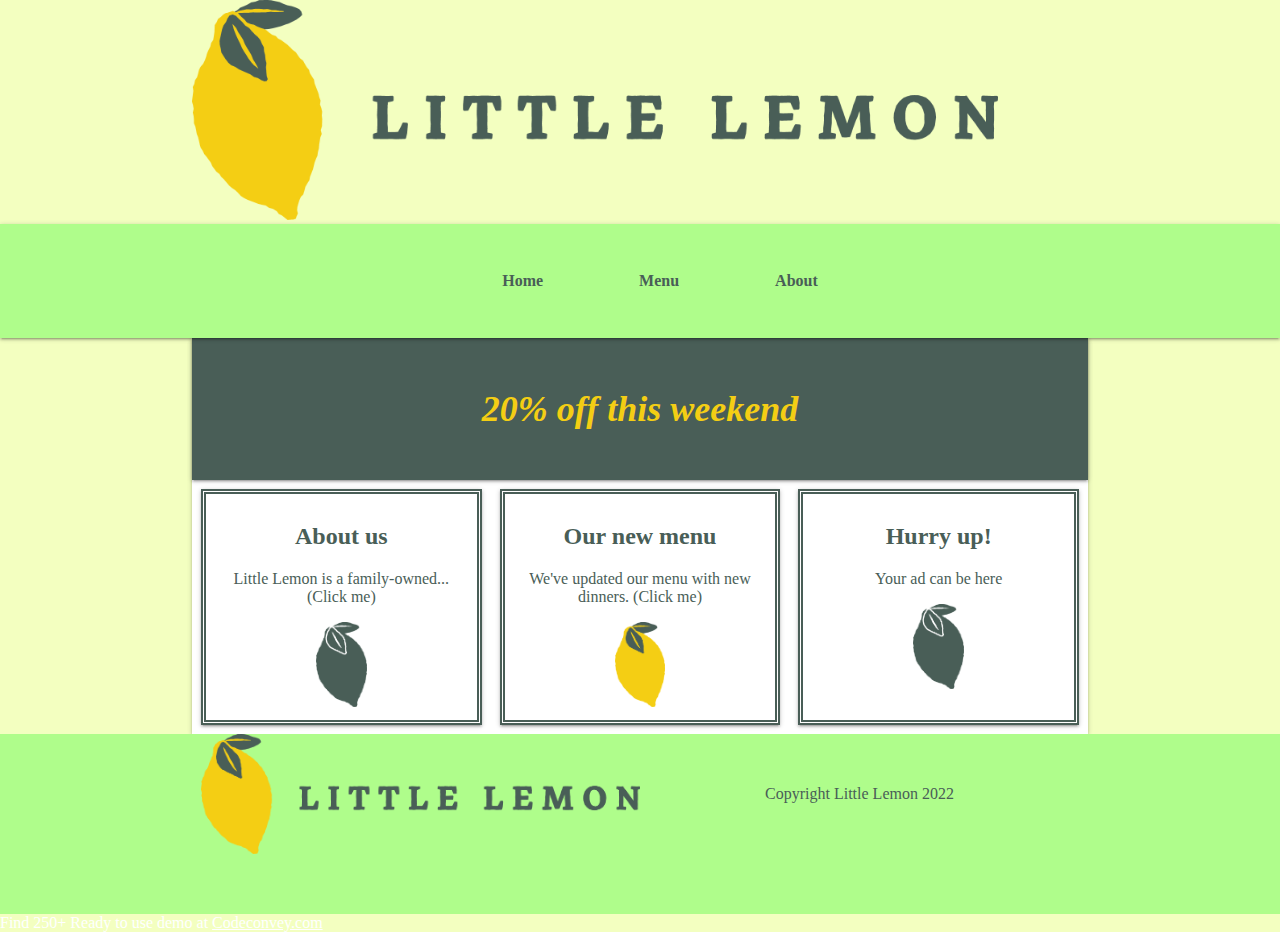
<file: index.html>
<!DOCTYPE html>
<html lang="en">

<head>
    <meta charset="UTF-8">
    <meta http-equiv="X-UA-Compatible" content="IE=edge">
    <meta name="viewport" content="width=device-width, initial-scale=1.0">
    <meta name="Little Lemon" content="Little Lemon">
    <meta name="language" content="english">
    <meta name="description" content="Based in Chicago, Illinois, 
        Little Lemon is a family-owned Mediterranean restaurant, 
        focused on traditional recipes served with a modern twist." />
    <meta name="revised" content="Sunday, December 18th, 2022, 9:15 am" />
    <meta name="copyright" content="Copyright Little Lemon 2022">
    <meta http-equiv="content-type" content="text/html">
    <meta name="format-detection" content="telephone=yes" />

    <title>Little Lemon</title>

    <meta property="og:type" content="website" />
    <meta property="og:title" content="Little Lemon" />
    <meta property="og:url" content="https://aleccross.github.io/portfolio_project/" />
    <meta property="og:image" content="Asset 20@4x.png" />

    <link rel="stylesheet" href="styles.css">
    <link rel="stylesheet" href="footer.css">
    <link rel="stylesheet" href="navbar.css">
    <link rel="stylesheet" href="main.css">

    <link rel="icon" href="Asset 9@4x.png" />
</head>

<body>
    <header class="header_container">
        <a href="index.html"><img class="logo" src="Asset 16@4x.png" alt="logo"></a>
    </header>
    <nav>
        <ul class="navbar">
            <li class="nav-item">
                <a class="nav-subitem" href="index.html">Home</a>
            </li>
            <li class="nav-item">
                <a class="nav-subitem" href="menu.html">Menu</a>
            </li>
            <li class="nav-item">
                <a class="nav-subitem" href="about.html">About</a>
            </li>
        </ul>
    </nav>
    <main class="container">
        <div class="banner">
            <article>
                <h2>20% off this weekend</h2>
            </article>
        </div>
        <div class="columns">
            <article class="card">
                <a class="nav-subitem" href="about.html">
                    <h2>About us</h2>
                    <p>Little Lemon is a family-owned... (Click me)</p>
                    <img class="card_img" src="Asset 7@4x.png" alt="img">
                </a>
            </article>
            <article class="card">
                <a class="nav-subitem" href="menu.html">
                    <h2>Our new menu</h2>
                    <p>We've updated our menu with new dinners. (Click me)</p>
                    <img class="card_img" src="Asset 9@4x.png" alt="img">
                </a>
            </article>
            <article class="card" style="color:rgb(73, 94, 87);">
                <h2>Hurry up!</h2>
                <p>Your ad can be here</p>
                <img class="card_img" src="Asset 7@4x.png" alt="img">
            </article>
        </div>
    </main>
    <footer class="body">
        <div class="footer_wrapper footer-container">
            <img class="footer_logo" src="Asset 16@4x.png" alt="logo">
            <p class="copyright">Copyright Little Lemon 2022</p>
        </div>
    </footer>
    <div class="snowflakes" aria-hidden="true">
        <div class="intro"> Find 250+ Ready to use demo at <a href="https://codeconvey.com">Codeconvey.com</a></div>
        <div class="snowflake">
            ❅
        </div>
        <div class="snowflake">
            ❅
        </div>
        <div class="snowflake">
            ❆
        </div>
        <div class="snowflake">
            ❄
        </div>
        <div class="snowflake">
            ❅
        </div>
        <div class="snowflake">
            ❆
        </div>
        <div class="snowflake">
            ❄
        </div>
        <div class="snowflake">
            ❅
        </div>
        <div class="snowflake">
            ❆
        </div>
        <div class="snowflake">
            ❄
        </div>
    </div>
</body>

</html>
</file>
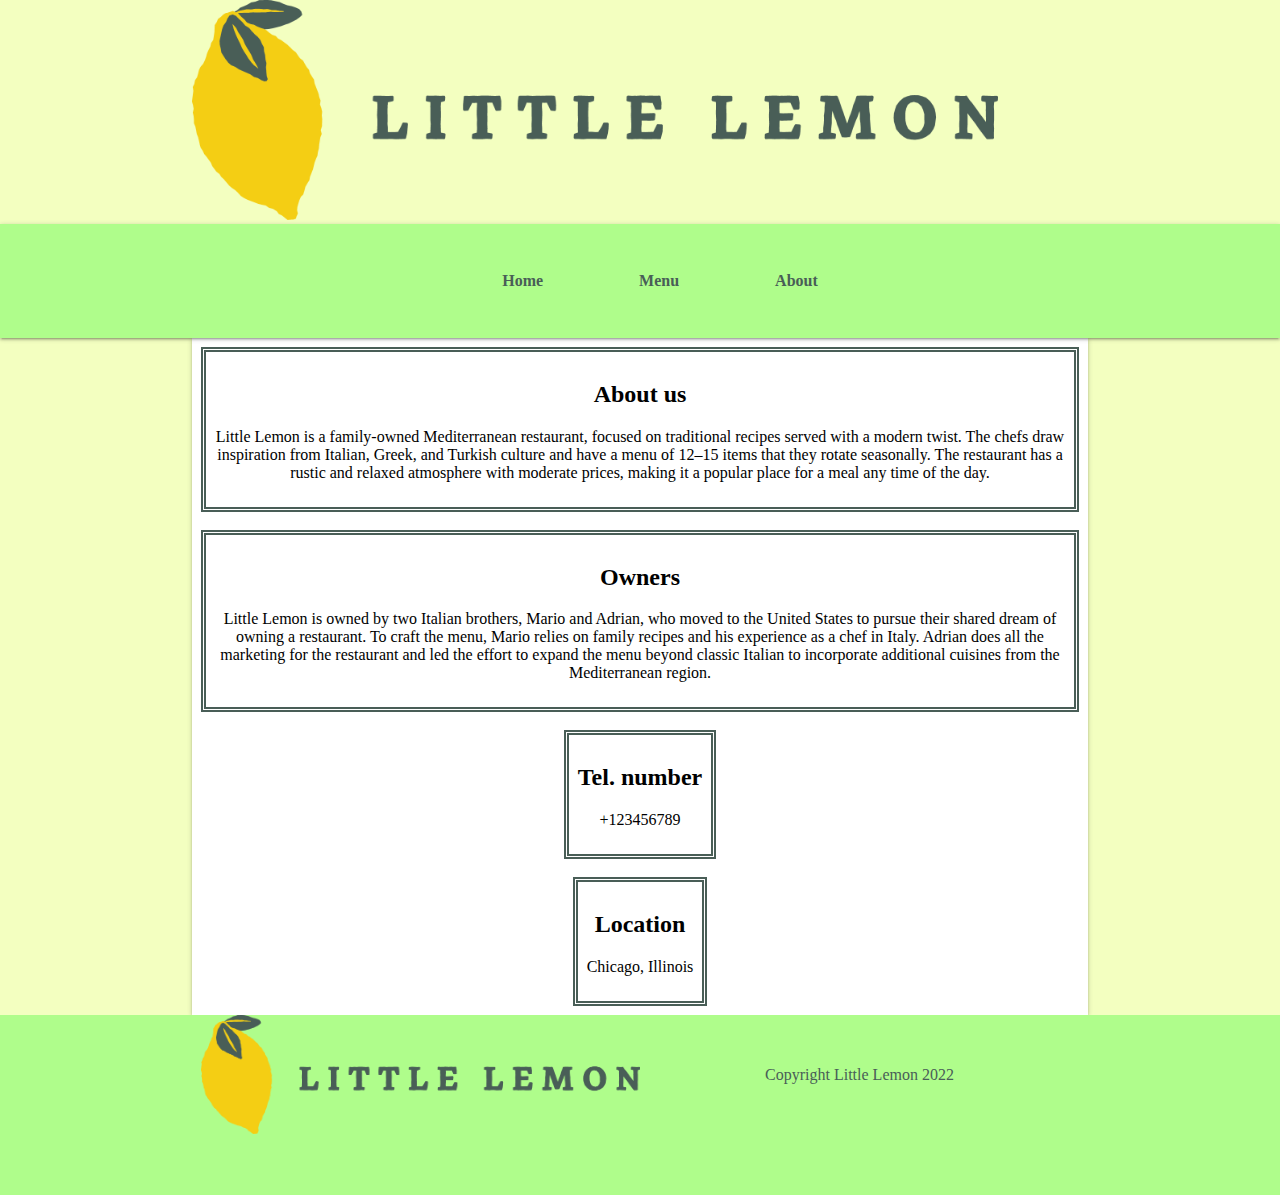
<file: about.html>
<!DOCTYPE html>
<html lang="en">

<head>
    <meta charset="UTF-8">
    <meta http-equiv="X-UA-Compatible" content="IE=edge">
    <meta name="viewport" content="width=device-width, initial-scale=1.0">
    <title>Little Lemon About</title>

    <meta property="og:type" content="website" />
    <meta property="og:title" content="Little Lemon" />
    <meta property="og:url" content="https://aleccross.github.io/portfolio_project/" />
    <meta property="og:image" content="Asset 20@4x.png" />
    <meta name="format-detection" content="telephone=yes" />

    <link rel="stylesheet" href="styles.css">
    <link rel="stylesheet" href="footer.css">
    <link rel="stylesheet" href="navbar.css">
    <link rel="stylesheet" href="main.css">
    <link rel="stylesheet" href="about.css">

    <link rel="icon" href="Asset 9@4x.png" />
</head>

<body>
    <header class="header_container">
        <a href="index.html"><img class="logo" src="Asset 16@4x.png" alt="logo"></a>
    </header>
    <nav>
        <ul class="navbar">
            <li class="nav-item">
                <a class="nav-subitem" href="index.html">Home</a>
            </li>
            <li class="nav-item">
                <a class="nav-subitem" href="menu.html">Menu</a>
            </li>
            <li class="nav-item">
                <a class="nav-subitem" href="about.html">About</a>
            </li>
        </ul>
    </nav>
    <main class="container">
        <div class="about_wrapper">
            <article class="about_article">
                <h2>About us</h2>
                <p>Little Lemon is a family-owned Mediterranean restaurant, focused on traditional recipes served with a
                    modern twist. The chefs draw inspiration from Italian, Greek, and Turkish culture and have a menu of
                    12–15 items that they rotate seasonally. The restaurant has a rustic and relaxed atmosphere with
                    moderate prices, making it a popular place for a meal any time of the day.</p>
            </article>
            <article class="about_article">
                <h2>Owners</h2>
                <p>Little Lemon is owned by two Italian brothers, Mario and Adrian, who moved to the United States to
                    pursue their shared dream of owning a restaurant. To craft the menu, Mario relies on family recipes
                    and his experience as a chef in Italy. Adrian does all the marketing for the restaurant and led the
                    effort to expand the menu beyond classic Italian to incorporate additional cuisines from the
                    Mediterranean region.</p>
            </article>
            <article class="about_article">
                <h2>Tel. number</h2>
                <p>+123456789</p>
            </article>
            <article class="about_article">
                <h2>Location</h2>
                <p>Chicago, Illinois</p>
            </article>
        </div>
    </main>
    <footer class="body">
        <div class="footer_wrapper footer-container">
            <img class="footer_logo" src="Asset 16@4x.png" alt="logo">
            <p class="copyright">Copyright Little Lemon 2022</p>
        </div>
    </footer>
</body>

</html>
</file>
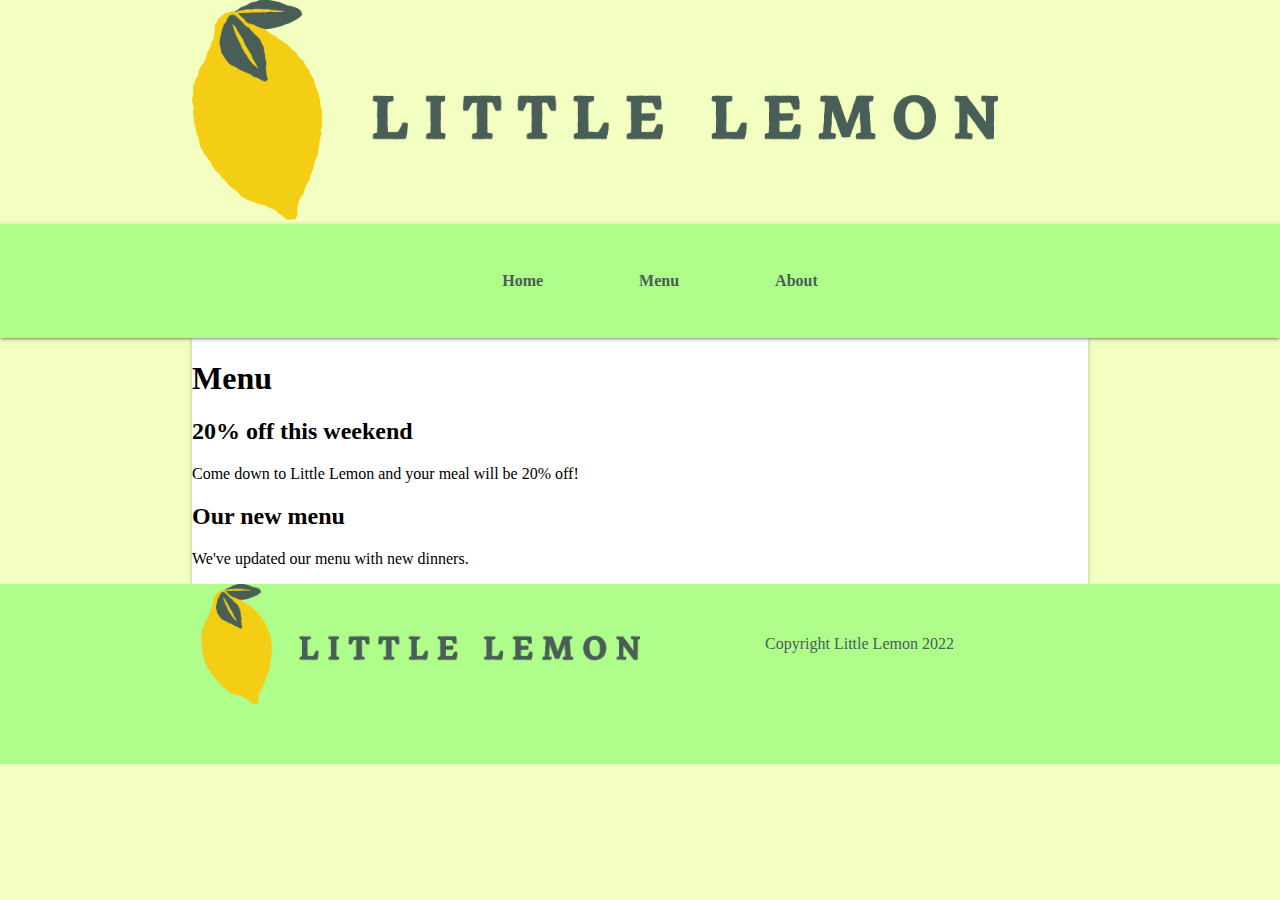
<file: menu.html>
<!DOCTYPE html>
<html lang="en">

<head>
    <meta charset="UTF-8">
    <meta http-equiv="X-UA-Compatible" content="IE=edge">
    <meta name="viewport" content="width=device-width, initial-scale=1.0">
    <title>Little Lemon Menu</title>

    <meta property="og:type" content="website" />
    <meta property="og:title" content="Little Lemon" />
    <meta property="og:url" content="https://aleccross.github.io/portfolio_project/" />
    <meta property="og:image" content="Asset 20@4x.png" />

    <link rel="stylesheet" href="styles.css">
    <link rel="stylesheet" href="footer.css">
    <link rel="stylesheet" href="navbar.css">
    <link rel="stylesheet" href="main.css">

    <link rel="icon" href="Asset 9@4x.png" />
</head>

<body>
    <header class="header_container">
        <a href="index.html"><img class="logo" src="Asset 16@4x.png" alt="logo"></a>
    </header>
    <nav>
        <ul class="navbar">
            <li class="nav-item">
                <a class="nav-subitem" href="index.html">Home</a>
            </li>
            <li class="nav-item">
                <a class="nav-subitem" href="menu.html">Menu</a>
            </li>
            <li class="nav-item">
                <a class="nav-subitem" href="about.html">About</a>
            </li>
        </ul>
    </nav>
    <main class="container">
        <h1>Menu</h1>
        <article>
            <h2>20% off this weekend</h2>
            <p>Come down to Little Lemon and your meal will be 20% off!</p>
        </article>
        <article>
            <h2>Our new menu</h2>
            <p>We've updated our menu with new dinners.</p>
        </article>
    </main>
    <footer class="body">
        <div class="footer_wrapper footer-container">
            <img class="footer_logo" src="Asset 16@4x.png" alt="logo">
            <p class="copyright">Copyright Little Lemon 2022</p>
        </div>
    </footer>
</body>

</html>
</file>
<file: styles.css>
body {
    margin: 0;
    background-color: #f3ffc0;
    display: flex;
    flex-direction: column;
}

.logo {
    width: 90%;
}

.header_container {
    margin: 0 auto;
    max-width: 1280px;
}

@media only screen and (min-width: 150px) {
    .header_container {
        width: 100%;
    }
}

@media only screen and (min-width: 601px) {
    .header_container {
        width: 100%;
    }
}

@media only screen and (min-width: 719px) {
    .header_container {
        width: 85%;
    }
}

@media only screen and (min-width: 993px) {
    .header_container {
        width: 70%;
    }
}

.intro,
.intro a {
    color: #fff;
}

/* customizable snowflake styling */
.snowflake {
    color: #fff;
    font-size: 1em;
    font-family: Arial;
    text-shadow: 0 0 1px #000;
}

@-webkit-keyframes snowflakes-fall {
    0% {
        top: -10%
    }

    100% {
        top: 100%
    }
}

@-webkit-keyframes snowflakes-shake {
    0% {
        -webkit-transform: translateX(0px);
        transform: translateX(0px)
    }

    50% {
        -webkit-transform: translateX(80px);
        transform: translateX(80px)
    }

    100% {
        -webkit-transform: translateX(0px);
        transform: translateX(0px)
    }
}

@keyframes snowflakes-fall {
    0% {
        top: -10%
    }

    100% {
        top: 100%
    }
}

@keyframes snowflakes-shake {
    0% {
        transform: translateX(0px)
    }

    50% {
        transform: translateX(80px)
    }

    100% {
        transform: translateX(0px)
    }
}

.snowflake {
    position: fixed;
    top: -10%;
    z-index: 9999;
    -webkit-user-select: none;
    -moz-user-select: none;
    -ms-user-select: none;
    user-select: none;
    cursor: default;
    -webkit-animation-name: snowflakes-fall, snowflakes-shake;
    -webkit-animation-duration: 10s, 3s;
    -webkit-animation-timing-function: linear, ease-in-out;
    -webkit-animation-iteration-count: infinite, infinite;
    -webkit-animation-play-state: running, running;
    animation-name: snowflakes-fall, snowflakes-shake;
    animation-duration: 10s, 3s;
    animation-timing-function: linear, ease-in-out;
    animation-iteration-count: infinite, infinite;
    animation-play-state: running, running
}

.snowflake:nth-of-type(0) {
    left: 1%;
    -webkit-animation-delay: 0s, 0s;
    animation-delay: 0s, 0s
}

.snowflake:nth-of-type(1) {
    left: 10%;
    -webkit-animation-delay: 1s, 1s;
    animation-delay: 1s, 1s
}

.snowflake:nth-of-type(2) {
    left: 20%;
    -webkit-animation-delay: 6s, .5s;
    animation-delay: 6s, .5s
}

.snowflake:nth-of-type(3) {
    left: 30%;
    -webkit-animation-delay: 4s, 2s;
    animation-delay: 4s, 2s
}

.snowflake:nth-of-type(4) {
    left: 40%;
    -webkit-animation-delay: 2s, 2s;
    animation-delay: 2s, 2s
}

.snowflake:nth-of-type(5) {
    left: 50%;
    -webkit-animation-delay: 8s, 3s;
    animation-delay: 8s, 3s
}

.snowflake:nth-of-type(6) {
    left: 60%;
    -webkit-animation-delay: 6s, 2s;
    animation-delay: 6s, 2s
}

.snowflake:nth-of-type(7) {
    left: 70%;
    -webkit-animation-delay: 2.5s, 1s;
    animation-delay: 2.5s, 1s
}

.snowflake:nth-of-type(8) {
    left: 80%;
    -webkit-animation-delay: 1s, 0s;
    animation-delay: 1s, 0s
}

.snowflake:nth-of-type(9) {
    left: 90%;
    -webkit-animation-delay: 3s, 1.5s;
    animation-delay: 3s, 1.5s
}

.demo {
    font-family: 'Raleway', sans-serif;
    color: #fff;
    display: block;
    margin: 0 auto;
    padding: 15px 0;
    text-align: center;
}

.demo a {
    font-family: 'Raleway', sans-serif;
    color: #000;
}
</file>
<file: footer.css>
.bottomPos {
    position: relative;
    min-height: 90vh;
}

.body {
    position: relative;
    min-height: 20vh;
    background: #affd8b;
    bottom: -11.1%;
    width: 100%;
    height: 250;
    z-index: 9;
}

.footer_wrapper{
    display: flex;
    justify-content: center;
    margin: 30px;
}

.footer_logo{
    height: 100%;
    width: calc(50% - 9px);
}

.copyright {
    width: calc(50% - 9px);
    color: rgb(73, 94, 87);
    font-size: 2ch;
    text-align: center;
    display: flex;
    flex-direction: column;
    justify-content: center;
}

.footer-container {
    margin: 0 auto;
    max-width: 1280px;
    width: 90%;
    color: rgb(73, 94, 87);
}

@media only screen and (min-width: 150px) {
    .footer-container {
        width: 100%;
    }
}

@media only screen and (min-width: 601px) {
    .footer-container {
        width: 100%;
    }
}

@media only screen and (min-width: 719px) {
    .footer-container {
        width: 85%;
    }
}

@media only screen and (min-width: 993px) {
    .footer-container {
        width: 70%;
    }
}
</file>
<file: navbar.css>
nav{
    position: relative; 
    z-index: 9;
}

.navbar {
    display: flex;
    justify-content: center;
    background: #affd8b;
    margin: 0;
    box-shadow: 0 2px 2px 0 rgb(0 0 0 / 14%),
    0 3px 1px -2px rgb(0 0 0 / 12%),
    0 1px 5px 0 rgb(0 0 0 / 20%);
}

.nav-item {
    padding: 48px;
    list-style-type: none;
    font-weight: bold;
}

.nav-subitem{
    color: rgb(73, 94, 87);
    text-decoration: none;
}
</file>
<file: main.css>
.container {
    margin: 0 auto;
    max-width: 1280px;
    width: 90%;
    background: white;
    box-shadow: 0 2px 2px 0 rgb(0 0 0 / 14%), 0 3px 1px -2px rgb(0 0 0 / 12%), 0 1px 5px 0 rgb(0 0 0 / 20%);
    z-index: 2;
}

@media only screen and (min-width: 150px) {
    .container {
        width: 100%;
    }
}

@media only screen and (min-width: 601px) {
    .container {
        width: 100%;
    }
}

@media only screen and (min-width: 719px) {
    .container {
        width: 85%;
    }
}

@media only screen and (min-width: 993px) {
    .container {
        width: 70%;
    }
}

.banner {
    background-color: #495e57;
    width: 100%;
    text-align: center;
    padding-top: 20px;
    padding-bottom: 20px;
    box-shadow: 0 2px 2px 0 rgb(0 0 0 / 14%), 0 3px 1px -2px rgb(0 0 0 / 12%), 0 1px 5px 0 rgb(0 0 0 / 20%);
    font-size: 1.5em;
    font-style: oblique;
    color: rgb(244, 206, 20);
}

.columns {
    display: flex;
    justify-content: space-around;
}

.card {
    border: thick double rgb(73, 94, 87);
    text-align: center;
    margin: 1%;
    padding: 1%;
    width: 33.3%;
    box-shadow: 0 2px 2px 0 rgb(0 0 0 / 14%), 0 3px 1px -2px rgb(0 0 0 / 12%), 0 1px 5px 0 rgb(0 0 0 / 20%);

}

.card_img {
    width: 20%;
}

.card:hover {
    box-shadow: 0 8px 17px 0 rgb(0 0 0 / 20%), 0 6px 20px 0 rgb(0 0 0 / 19%);
    
}
</file>
<file: about.css>
.about_wrapper {
    display: flex;
    flex-direction: column;


    align-items: center;
}

.about_article {
    border: thick double rgb(73, 94, 87);
    text-align: center;
    margin: 1%;
    padding: 1%;
}
</file>
